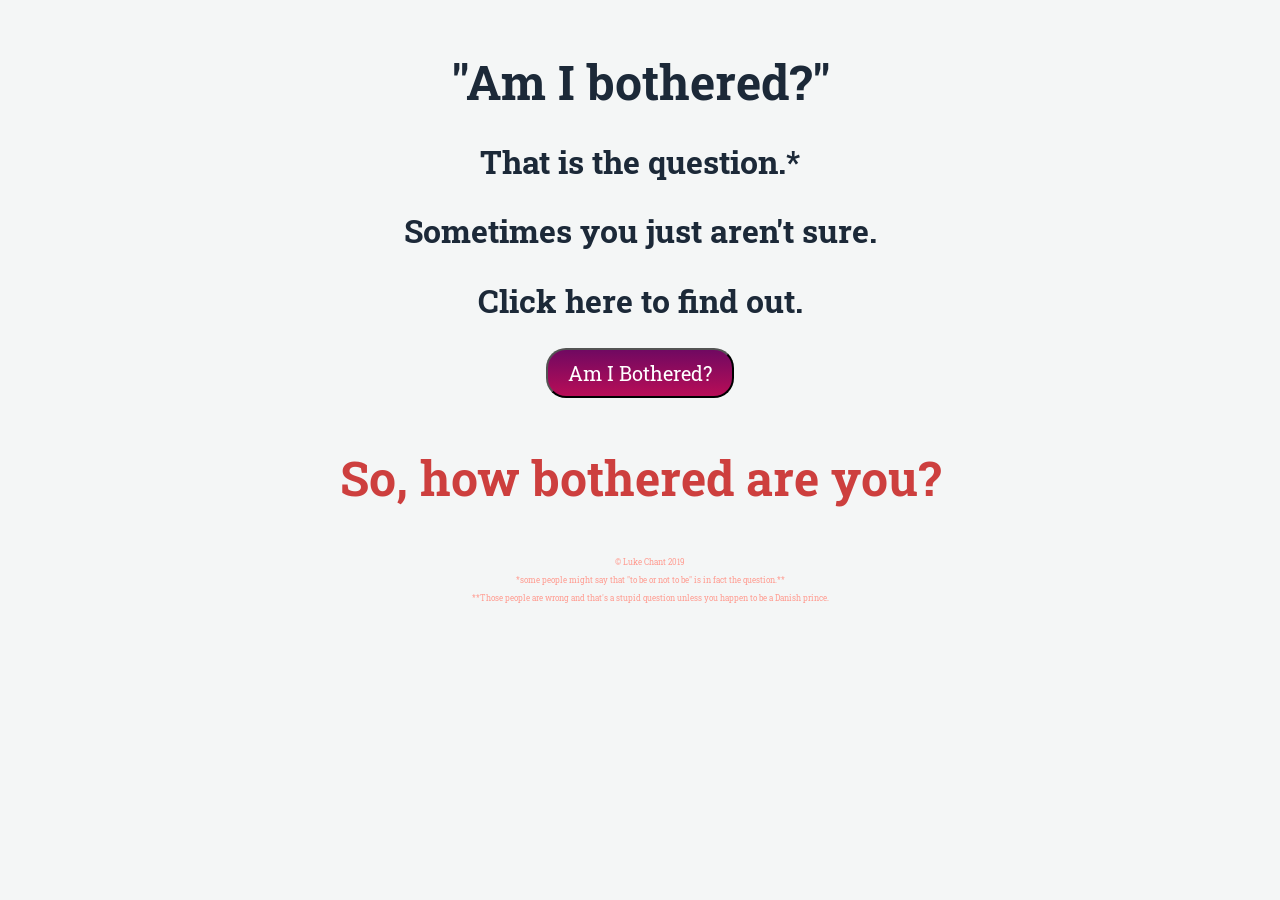
<file: index.html>
<!DOCTYPE html>
<html lang="en" dir="ltr">

<head>
  <meta charset="utf-8">
  <title>Am I Bothered?</title>
  <link rel="stylesheet" href="styles.css">
  <link href="https://fonts.googleapis.com/css?family=Roboto+Slab&display=swap" rel="stylesheet">
</head>

<body>
  <div class="top">
    <h1>"Am I bothered?"</h1>
    <h2>That is the question.*</h2>
    <h2>Sometimes you just aren't sure.</h2>
    <h2>Click here to find out.</h2>
  </div>
  <div class="middle">
    <button id="butt" type="button" class="btn" name="button">Am I Bothered?</button>
    <p id="result" class="botheredness">So, how bothered are you?</p>
  </div>


  <script src="index.js"></script>
</body>
<footer>
  <div class="copyright">
    <p>© Luke Chant 2019</p>
  </div>
  <div class="disc">
    <p>*some people might say that "to be or not to be" is in fact the question.**</p>
    <p>**Those people are wrong and that's a stupid question unless you happen to be a Danish prince.</p>
  </div>
</footer>

</html>
<!--random number generator, click does this and displays an output based on random number indicating a level of botheredness-->
<!--future version (perhaps called Really, Though, Am I  That Bothered?) could include:-->
<!--variable added by user e.g. can i be bothered to go out, careing about the people involved, is is raining etc-->
</file>
<file: styles.css>
body {
  margin: 0;
  text-align: center;
  font-family: 'Roboto Slab', serif;
  background-color: #f4f6f6;
}

h1 {
  font-size: 3rem;
  margin: 50px auto 0 auto;
  font-family: 'Roboto Slab', serif;
  color: #1c2938;
}

h2 {
  font-size: 2rem;
  color: #1c2938;
}

footer {
  font-family: 'Roboto Slab', serif;
  font-size: 0.5rem;
  color: #ff9c91;
  margin-left: 20px;
}

.botheredness {
  font-size: 3rem;
  font-weight: bold;
  color: #cd3f3e;
}

.btn {
  background: #700961;
  background-image: -webkit-gradient(top, #700961, #b80d57);
  background-image: -webkit-linear-gradient(top, #700961, #b80d57);
  background-image: -moz-linear-gradient(top, #700961, #b80d57);
  background-image: -ms-linear-gradient(top, #700961, #b80d57);
  background-image: -o-linear-gradient(top, #700961, #b80d57);
  background-image: linear-gradient(to bottom, #700961, #b80d57);
  -webkit-border-radius: 20;
  -moz-border-radius: 20;
  border-radius: 20px;
  font-family: 'Roboto Slab', serif;
  color: #ffffff;
  font-size: 20px;
  padding: 10px 20px 10px 20px;
  text-decoration: none;
}

.btn:hover {
  background: #e03e36;
  background-image: -webkit-gradient(top, #e03e36, #ff7c38);
  background-image: -webkit-linear-gradient(top, #e03e36, #ff7c38);
  background-image: -moz-linear-gradient(top, #e03e36, #ff7c38);
  background-image: -ms-linear-gradient(top, #e03e36, #ff7c38);
  background-image: -o-linear-gradient(top, #e03e36, #ff7c38;
  background-image: linear-gradient(to bottom, #e03e36, #ff7c38);
  text-decoration: none;
}
</file>
